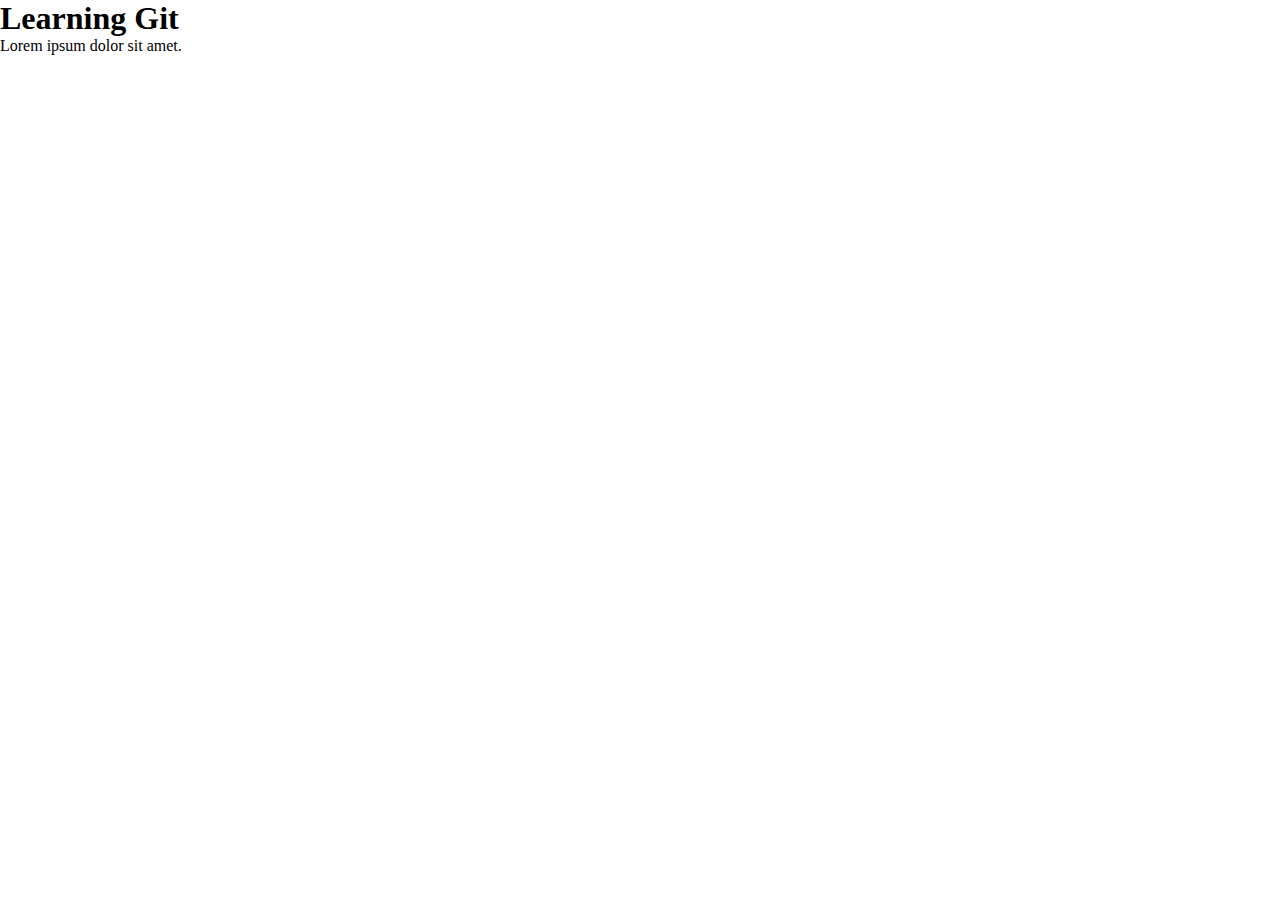
<file: index.html>
<!DOCTYPE html>
<html lang="en">
  <head>
    <meta charset="UTF-8" />
    <meta name="viewport" content="width=device-width, initial-scale=1.0" />
    <title>Learning Git</title>
    <link rel="stylesheet" href="style.css" />
  </head>
  <body>
    <h1>Learning Git</h1>
    <p>Lorem ipsum dolor sit amet.</p>
  </body>
</html>
</file>
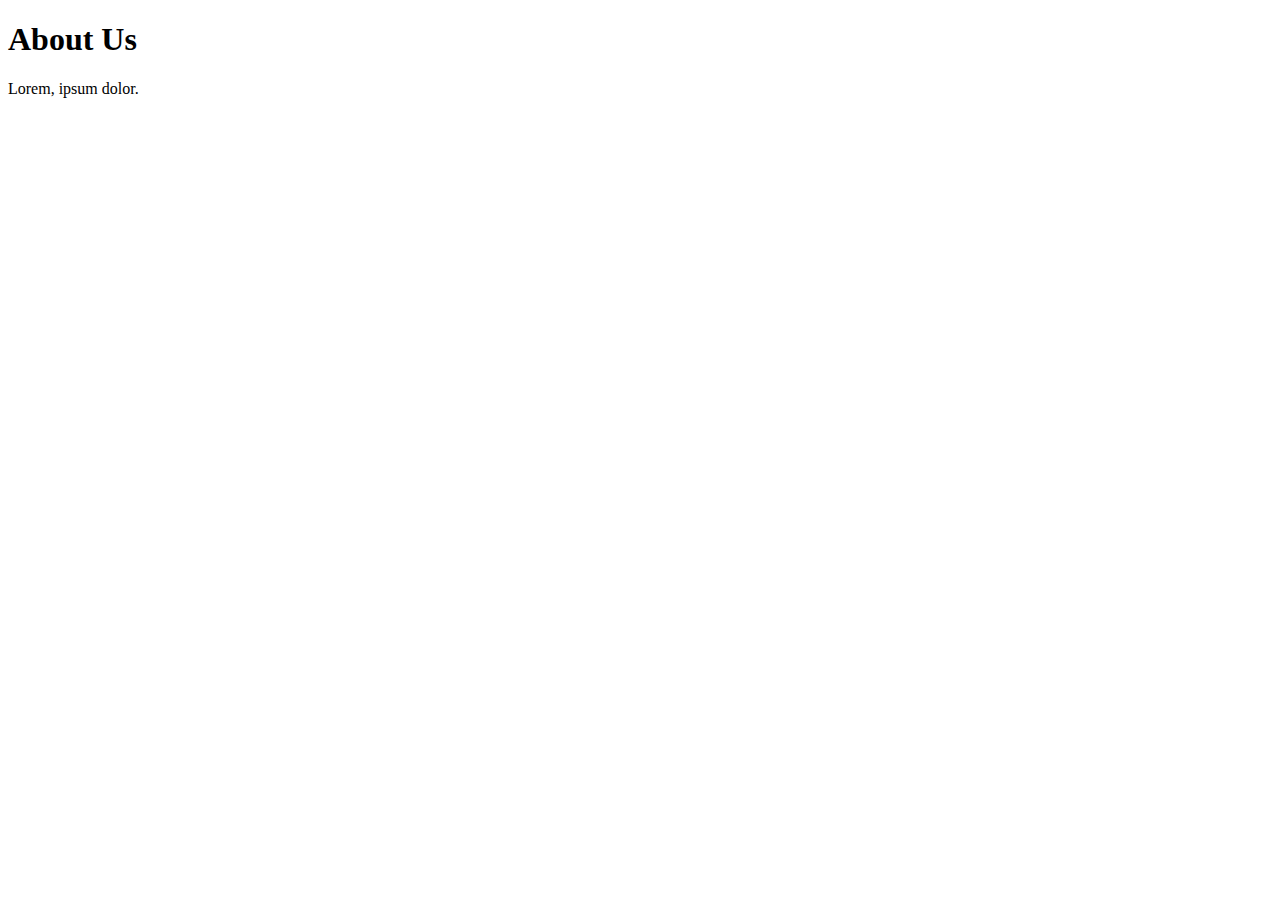
<file: about.html>
<!DOCTYPE html>
<html lang="en">
  <head>
    <meta charset="UTF-8" />
    <meta name="viewport" content="width=device-width, initial-scale=1.0" />
    <title>About</title>
  </head>
  <body>
    <h1>About Us</h1>
    <p>Lorem, ipsum dolor.</p>
  </body>
</html>
</file>
<file: style.css>
*{
    box-sizing: border-box;
    margin: 0;
    padding: 0;
}
body{
    /* background-color: blue; */
}
</file>
